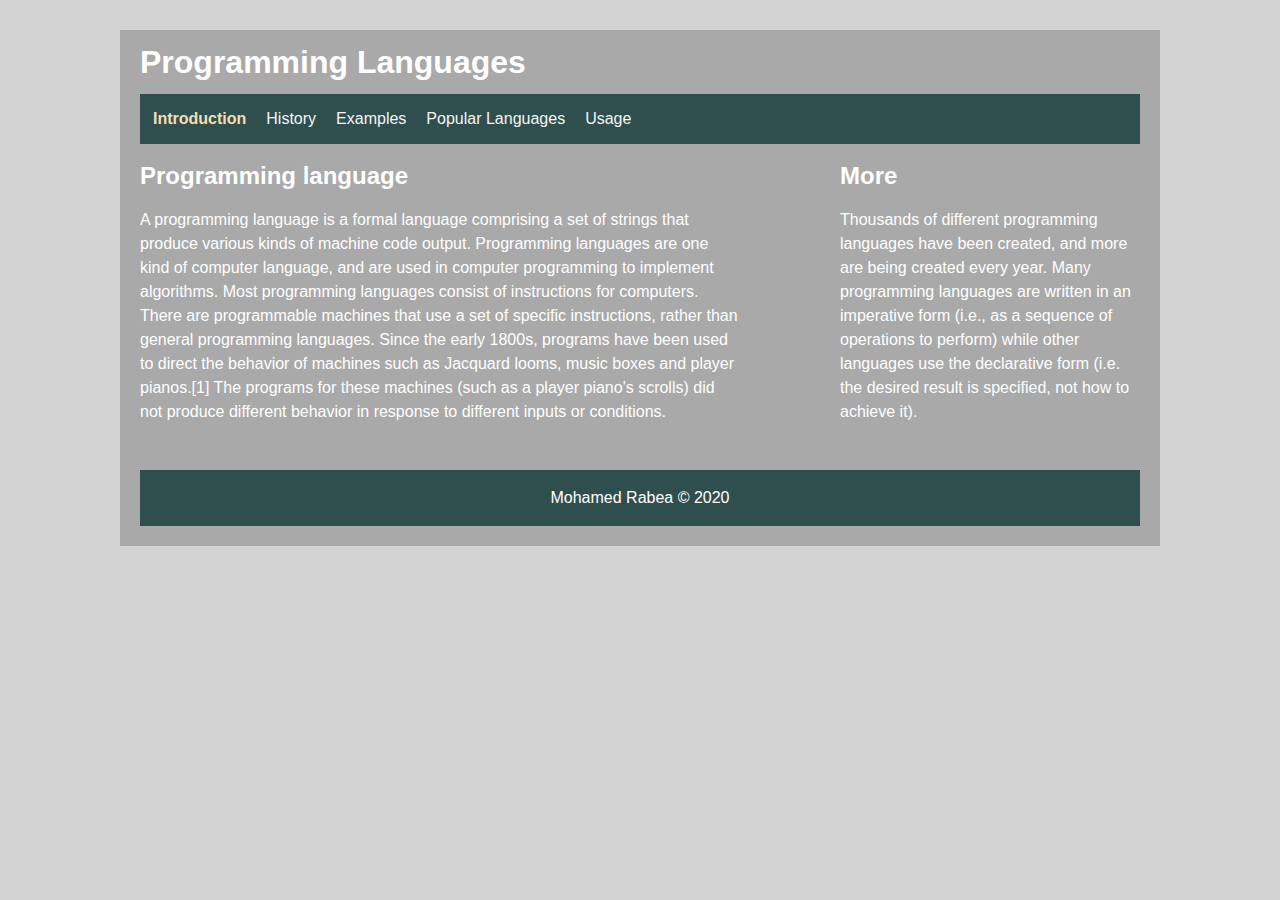
<file: index.html>
<html>
  <header>
    <title>Programming Languages</title>
    <link rel="stylesheet" href="style.css" />
  </header>
  <body>
    <div id="container">
      <h1>Programming Languages</h1>
      <div id="navbar">
        <ul>
          <li><a href="index.html" class="active">Introduction</a></li>
          <li><a href="history.html">History</a></li>
          <li><a href="examples.html">Examples</a></li>
          <li><a href="popular.html">Popular Languages</a></li>
          <li><a href="usage.html">Usage</a></li>
        </ul>
      </div>
      <div id="section">
        <h2>Programming language</h2>
        <p>
          A programming language is a formal language comprising a set of
          strings that produce various kinds of machine code output. Programming
          languages are one kind of computer language, and are used in computer
          programming to implement algorithms. Most programming languages
          consist of instructions for computers. There are programmable machines
          that use a set of specific instructions, rather than general
          programming languages. Since the early 1800s, programs have been used
          to direct the behavior of machines such as Jacquard looms, music boxes
          and player pianos.[1] The programs for these machines (such as a
          player piano's scrolls) did not produce different behavior in response
          to different inputs or conditions.
        </p>
      </div>
      <div id="sideBar">
        <h2>More</h2>
        <p>
          Thousands of different programming languages have been created, and
          more are being created every year. Many programming languages are
          written in an imperative form (i.e., as a sequence of operations to
          perform) while other languages use the declarative form (i.e. the
          desired result is specified, not how to achieve it).
        </p>
      </div>
      <div class="clr"></div>
      <div id="footer">Mohamed Rabea &copy; 2020</div>
    </div>
  </body>
</html>
</file>
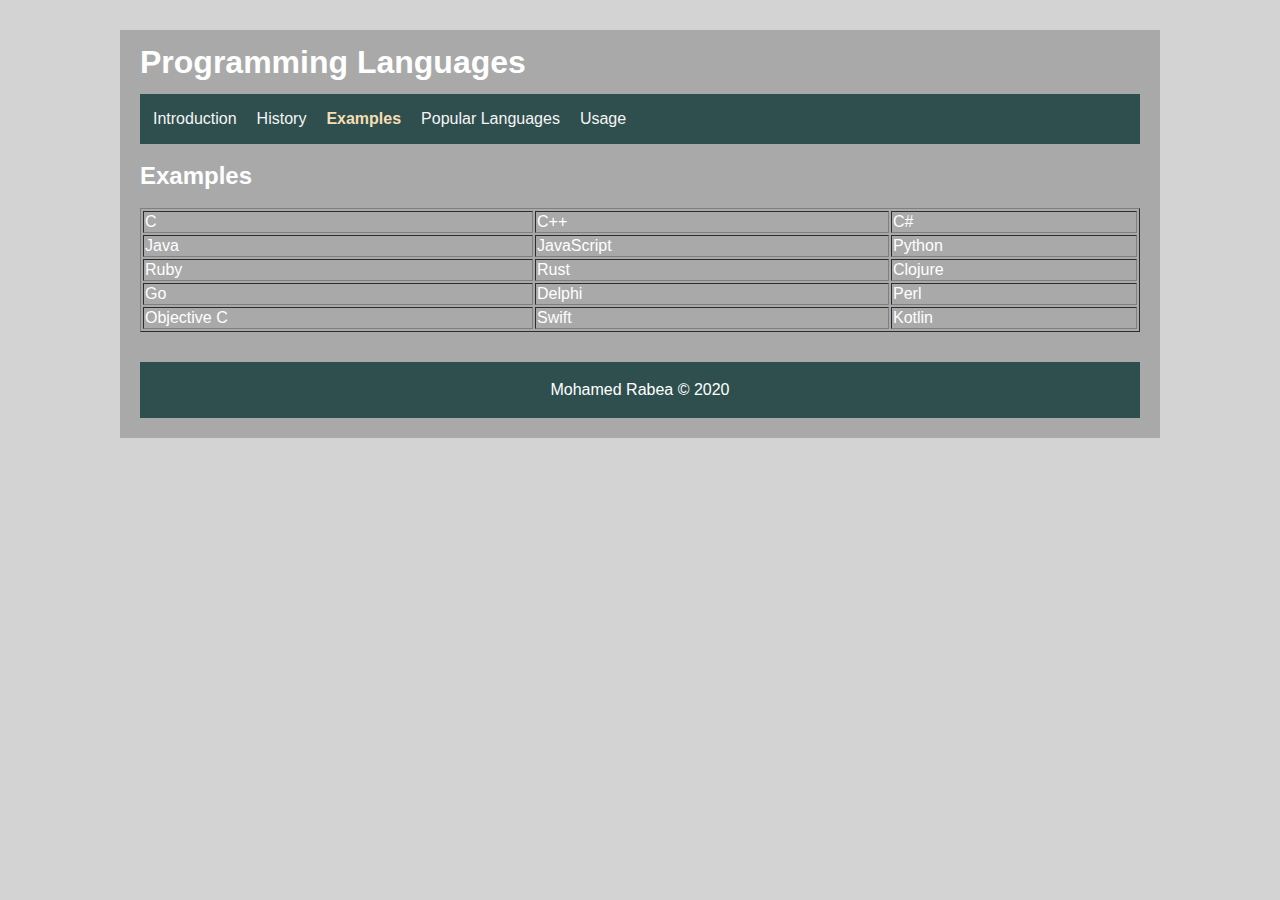
<file: examples.html>
<html>
  <header>
    <title>Programming Languages</title>
    <link rel="stylesheet" href="style.css" />
  </header>
  <body>
    <div id="container">
      <h1>Programming Languages</h1>
      <div id="navbar">
        <ul>
          <li><a href="index.html">Introduction</a></li>
          <li><a href="history.html">History</a></li>
          <li><a href="examples.html" class="active">Examples</a></li>
          <li><a href="popular.html">Popular Languages</a></li>
          <li><a href="usage.html">Usage</a></li>
        </ul>
      </div>
      <div>
        <h2>Examples</h2>

        <table border>
          <tr>
            <td>C</td>
            <td>C++</td>
            <td>C#</td>
          </tr>
          <tr>
            <td>Java</td>
            <td>JavaScript</td>
            <td>Python</td>
          </tr>
          <tr>
            <td>Ruby</td>
            <td>Rust</td>
            <td>Clojure</td>
          </tr>
          <tr>
            <td>Go</td>
            <td>Delphi</td>
            <td>Perl</td>
          </tr>
          <tr>
            <td>Objective C</td>
            <td>Swift</td>
            <td>Kotlin</td>
          </tr>
        </table>
      </div>
      <div class="clr"></div>
      <div id="footer">Mohamed Rabea &copy; 2020</div>
    </div>
  </body>
</html>
</file>
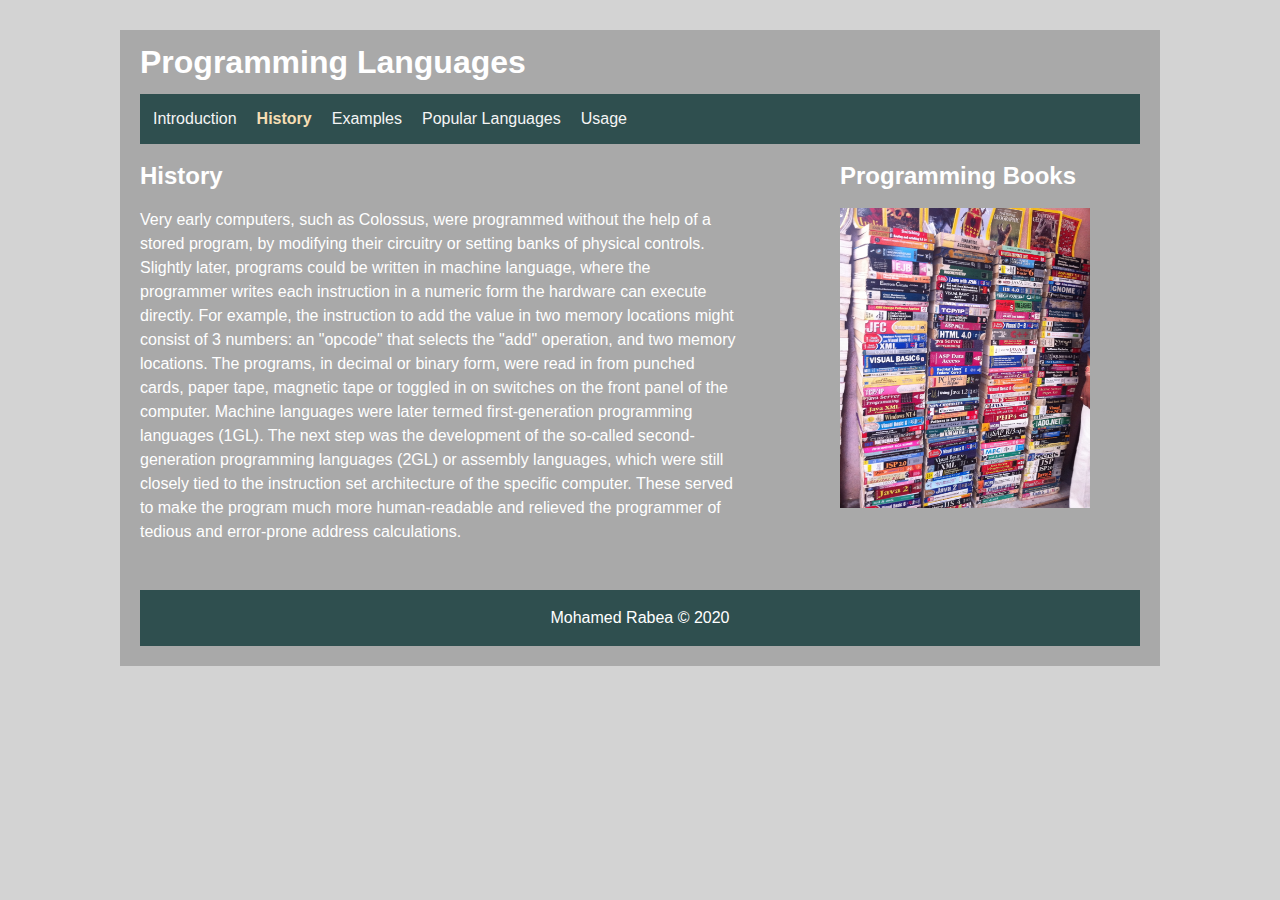
<file: history.html>
<html>
  <header>
    <title>Programming Languages</title>
    <link rel="stylesheet" href="style.css" />
  </header>
  <body>
    <div id="container">
      <h1>Programming Languages</h1>
      <div id="navbar">
        <ul>
          <li><a href="index.html">Introduction</a></li>
          <li><a href="history.html" class="active">History</a></li>
          <li><a href="examples.html">Examples</a></li>
          <li><a href="popular.html">Popular Languages</a></li>
          <li><a href="usage.html">Usage</a></li>
        </ul>
      </div>
      <div id="section">
        <h2>History</h2>
        <p>
          Very early computers, such as Colossus, were programmed without the
          help of a stored program, by modifying their circuitry or setting
          banks of physical controls. Slightly later, programs could be written
          in machine language, where the programmer writes each instruction in a
          numeric form the hardware can execute directly. For example, the
          instruction to add the value in two memory locations might consist of
          3 numbers: an "opcode" that selects the "add" operation, and two
          memory locations. The programs, in decimal or binary form, were read
          in from punched cards, paper tape, magnetic tape or toggled in on
          switches on the front panel of the computer. Machine languages were
          later termed first-generation programming languages (1GL). The next
          step was the development of the so-called second-generation
          programming languages (2GL) or assembly languages, which were still
          closely tied to the instruction set architecture of the specific
          computer. These served to make the program much more human-readable
          and relieved the programmer of tedious and error-prone address
          calculations.
        </p>
      </div>
      <div id="sideBar">
        <h2>Programming Books</h2>
        <img src="books.jpg" alt="Girl in a jacket" width="250" height="300" />
      </div>
      <div class="clr"></div>
      <div id="footer">Mohamed Rabea &copy; 2020</div>
    </div>
  </body>
</html>
</file>
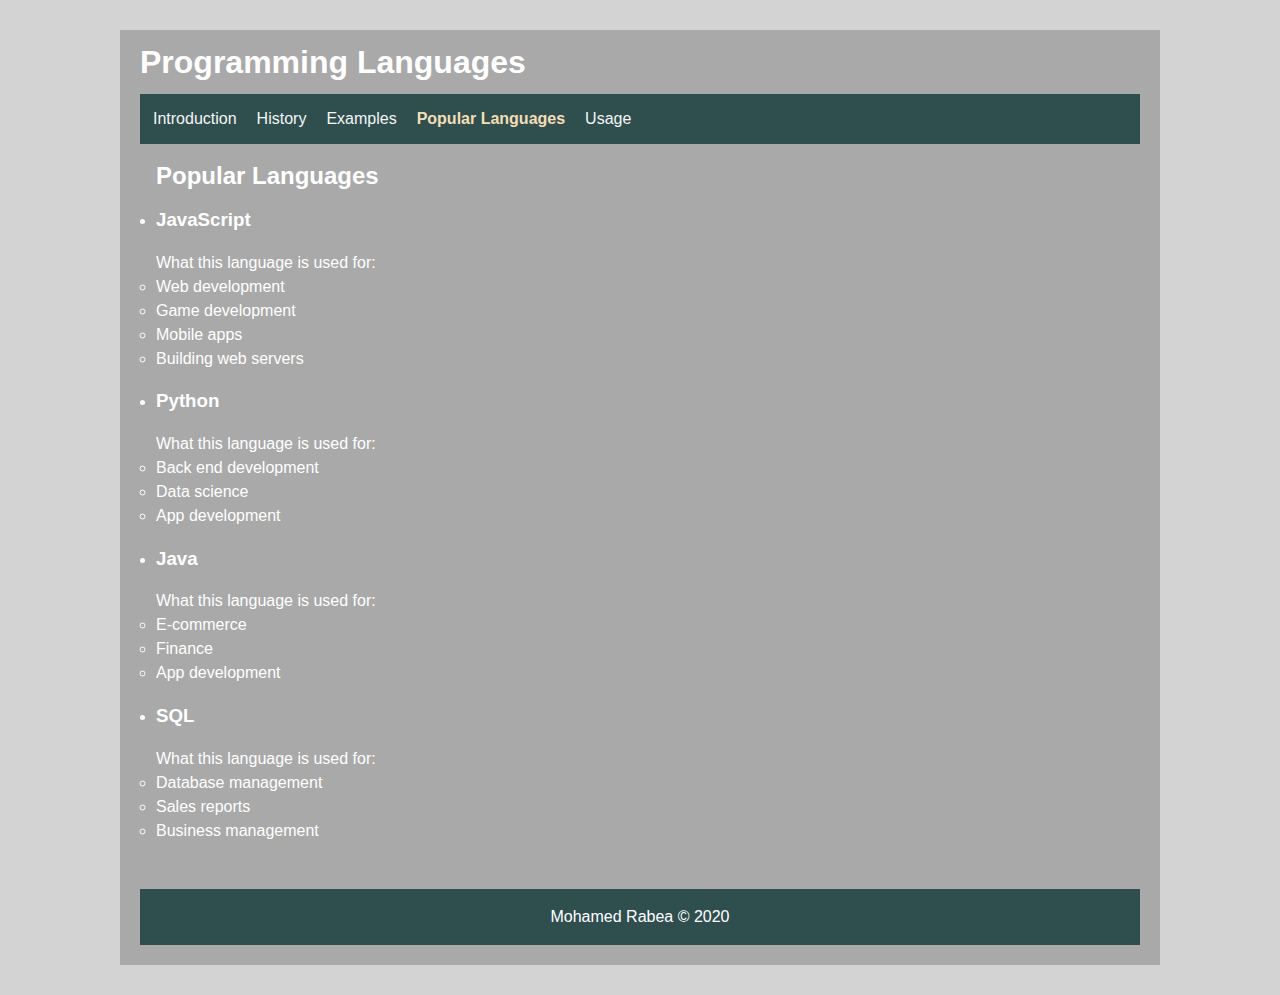
<file: popular.html>
<html>
  <header>
    <title>Programming Languages</title>
    <link rel="stylesheet" href="style.css" />
  </header>
  <body>
    <div id="container">
      <h1>Programming Languages</h1>
      <div id="navbar">
        <ul>
          <li><a href="index.html">Introduction</a></li>
          <li><a href="history.html">History</a></li>
          <li><a href="examples.html">Examples</a></li>
          <li><a href="popular.html" class="active">Popular Languages</a></li>
          <li><a href="usage.html">Usage</a></li>
        </ul>
      </div>
      <div id="services">
        <h2>Popular Languages</h2>
        <ul>
          <li>
            <h3>JavaScript</h3>
            What this language is used for:
            <ul>
              <li>Web development</li>
              <li>Game development</li>
              <li>Mobile apps</li>
              <li>Building web servers</li>
            </ul>
          </li>

          <li>
            <h3>Python</h3>
            What this language is used for:
            <ul>
              <li>Back end development</li>
              <li>Data science</li>
              <li>App development</li>
            </ul>
          </li>

          <li>
            <h3>Java</h3>
            What this language is used for:
            <ul>
              <li>E-commerce</li>
              <li>Finance</li>
              <li>App development</li>
            </ul>
          </li>

          <li>
            <h3>SQL</h3>
            What this language is used for:
            <ul>
              <li>Database management</li>
              <li>Sales reports</li>
              <li>Business management</li>
            </ul>
          </li>
        </ul>
      </div>
      <div class="clr"></div>
      <div id="footer">Mohamed Rabea &copy; 2020</div>
    </div>
  </body>
</html>
</file>
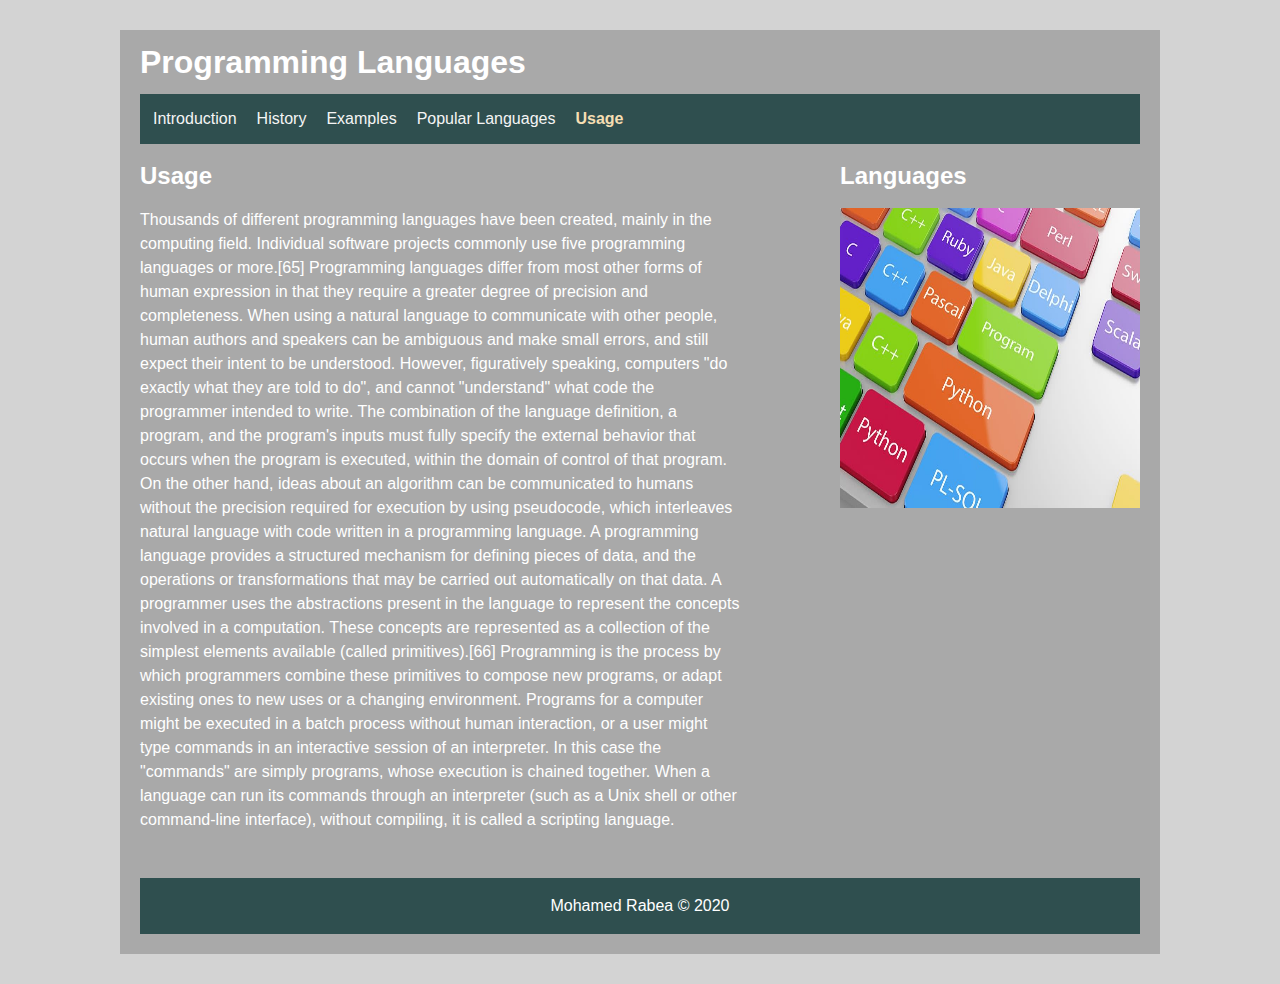
<file: usage.html>
<html>
  <header>
    <title>Programming Languages</title>
    <link rel="stylesheet" href="style.css" />
  </header>
  <body>
    <div id="container">
      <h1>Programming Languages</h1>
      <div id="navbar">
        <ul>
          <li><a href="index.html">Introduction</a></li>
          <li><a href="history.html">History</a></li>
          <li><a href="examples.html">Examples</a></li>
          <li><a href="popular.html">Popular Languages</a></li>
          <li><a href="usage.html" class="active">Usage</a></li>
        </ul>
      </div>
      <div id="section">
        <h2>Usage</h2>
        <p>
          Thousands of different programming languages have been created, mainly
          in the computing field. Individual software projects commonly use five
          programming languages or more.[65] Programming languages differ from
          most other forms of human expression in that they require a greater
          degree of precision and completeness. When using a natural language to
          communicate with other people, human authors and speakers can be
          ambiguous and make small errors, and still expect their intent to be
          understood. However, figuratively speaking, computers "do exactly what
          they are told to do", and cannot "understand" what code the programmer
          intended to write. The combination of the language definition, a
          program, and the program's inputs must fully specify the external
          behavior that occurs when the program is executed, within the domain
          of control of that program. On the other hand, ideas about an
          algorithm can be communicated to humans without the precision required
          for execution by using pseudocode, which interleaves natural language
          with code written in a programming language. A programming language
          provides a structured mechanism for defining pieces of data, and the
          operations or transformations that may be carried out automatically on
          that data. A programmer uses the abstractions present in the language
          to represent the concepts involved in a computation. These concepts
          are represented as a collection of the simplest elements available
          (called primitives).[66] Programming is the process by which
          programmers combine these primitives to compose new programs, or adapt
          existing ones to new uses or a changing environment. Programs for a
          computer might be executed in a batch process without human
          interaction, or a user might type commands in an interactive session
          of an interpreter. In this case the "commands" are simply programs,
          whose execution is chained together. When a language can run its
          commands through an interpreter (such as a Unix shell or other
          command-line interface), without compiling, it is called a scripting
          language.
        </p>
      </div>
      <div id="sideBar">
        <h2>Languages</h2>
        <img src="more.jpg" alt="Girl in a jacket" width="300" height="300" />
      </div>
      <div class="clr"></div>
      <div id="footer">Mohamed Rabea &copy; 2020</div>
    </div>
  </body>
</html>
</file>
<file: style.css>
body {
  background-color: lightgray;
  font-family: "Segoe UI", Tahoma, Geneva, Verdana, sans-serif;
  color: white;
  line-height: 1.5em;
}

a {
  text-decoration: none;
  color: whitesmoke;
}

ul {
  padding: 0px;
}

h1 {
  margin: 0px;
  margin-bottom: 20px;
}

#container {
  width: 1000px;
  margin: 30px auto;
  background-color: darkgray;
  padding: 20px;
  overflow: hidden;
}

#navbar {
  height: 50px;
  background-color: darkslategray;
}

#navbar ul {
  padding: 13px 13px;
  margin: auto;
}

#navbar li {
  list-style: none;
  float: left;
  padding-right: 20px;
}

#navbar .active {
  font-weight: bold;
  color: wheat;
}

#section {
  float: left;
  width: 60%;
}

#sideBar {
  float: right;
  width: 30%;
}

#services {
  padding: 0 0 0 16px;
}

.clr {
  clear: both;
}

#footer {
  margin-top: 30px;
  background-color: darkslategray;
  text-align: center;
  padding: 16px;
}

input,
textarea {
  width: 100%;
  padding: 5px;
  margin-bottom: 15px;
  border-radius: 5px;
  background-color: whitesmoke;
}

#submit {
  margin: auto;
}

table {
  width: 100%;
}
</file>
